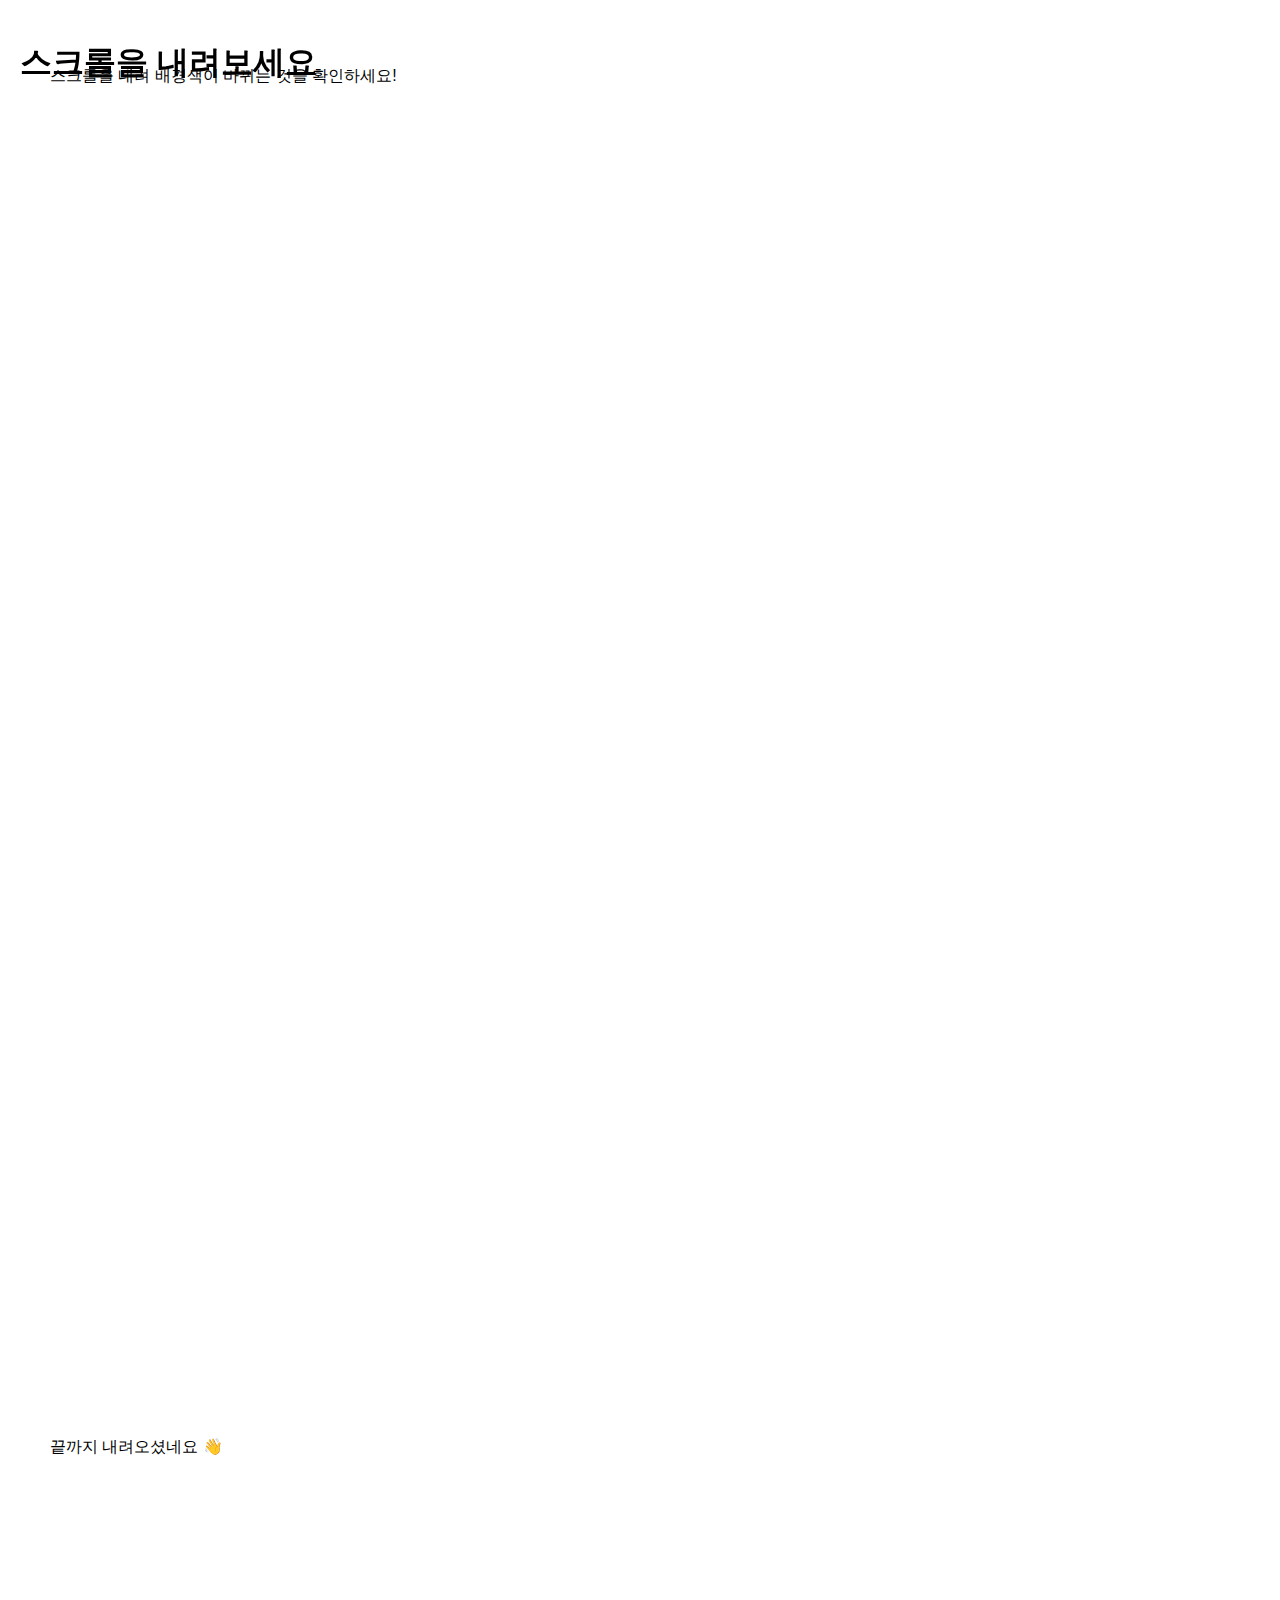
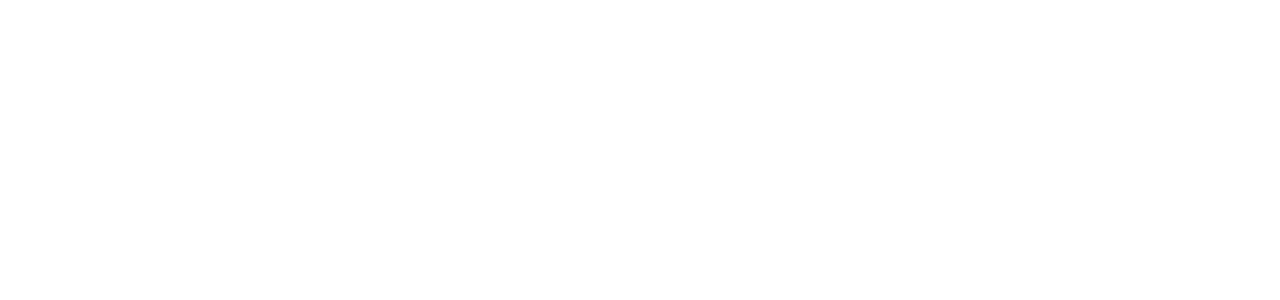
<file: test.html>
<!DOCTYPE html>
<html lang="en">
<head>
  <meta charset="UTF-8" />
  <meta name="viewport" content="width=device-width, initial-scale=1.0"/>
  <title>Scroll Color Change</title>
  <style>
    body {
      margin: 0;
      padding: 0;
      transition: background-color 1s ease;
      background-color: white;
      color: black;
      font-family: sans-serif;
    }

    .dark-mode {
      background-color: black;
      color: white;
    }

    .content {
      height: 200vh; /* 2배 길이로 스크롤 가능하게 설정 */
      padding: 50px;
    }

    h1 {
      position: fixed;
      top: 20px;
      left: 20px;
    }
  </style>
</head>
<body>
  <h1>스크롤을 내려보세요</h1>
  <div class="content">
    <p>스크롤을 내려 배경색이 바뀌는 것을 확인하세요!</p>
    <p style="margin-top: 150vh;">끝까지 내려오셨네요 👋</p>
  </div>

  <script>
    window.addEventListener('scroll', () => {
      const scrollY = window.scrollY;
      const threshold = 300; // 스크롤 위치 기준 (px)

      if (scrollY > threshold) {
        document.body.classList.add('dark-mode');
      } else {
        document.body.classList.remove('dark-mode');
      }
    });
  </script>
</body>
</html>
</file>
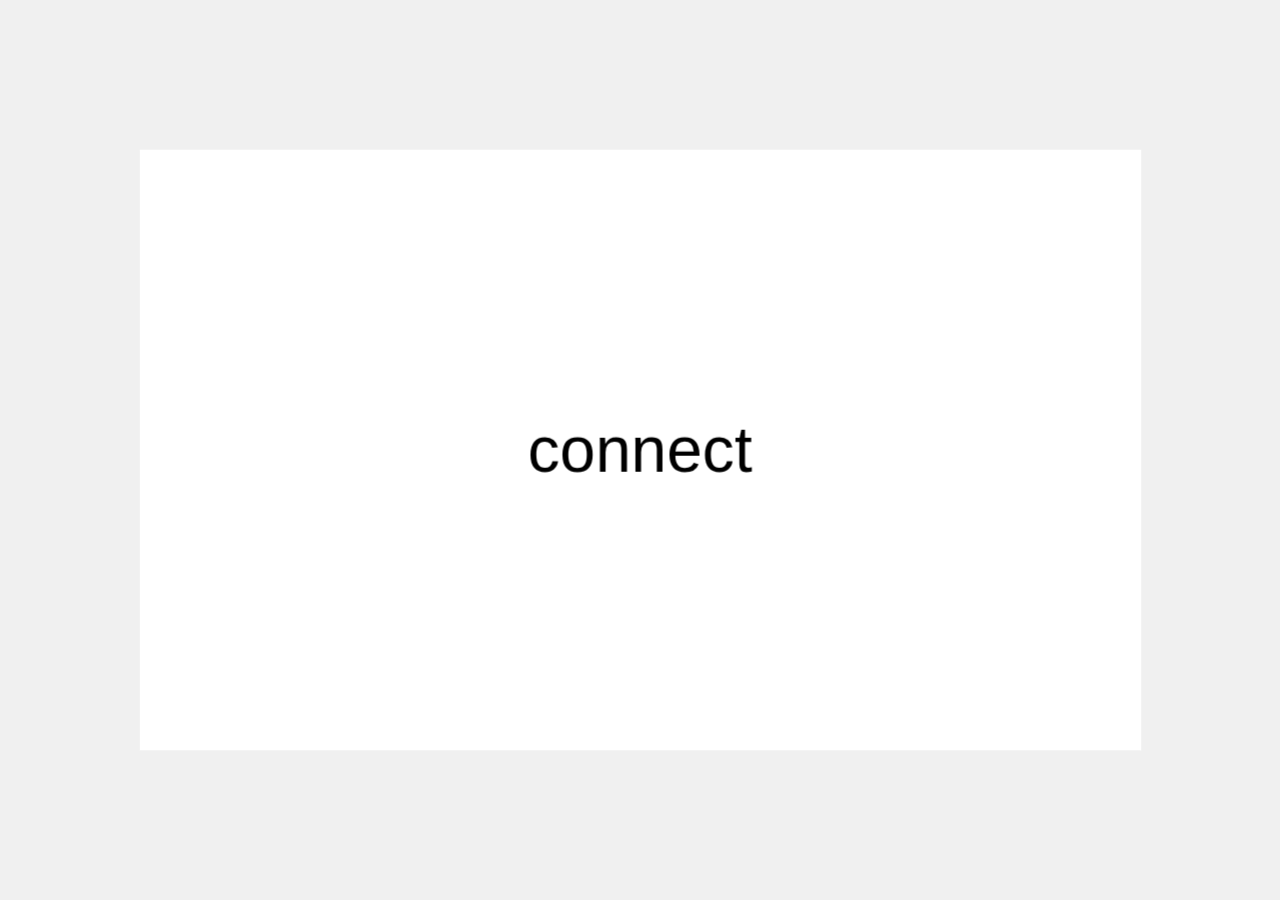
<file: test/card-test.html>
<!DOCTYPE html>
<html lang="en">
<head>
  <meta charset="UTF-8" />
  <meta name="viewport" content="width=device-width, initial-scale=1.0"/>
  <title>3D Cube Card Fixed</title>
  <style>
    body {
      margin: 0;
      height: 100vh;
      display: flex;
      justify-content: center;
      align-items: center;
      background: #f0f0f0;
      overflow: hidden;
    }

    .scene {
      perspective: 2000px;
    
    }

    .cube {
      position: relative;
      width: 1000px;
      height: 600px;
      transform-style: preserve-3d;
      animation: flip 1s linear forwards;
    }

    .face {
      position: absolute;
      width: 1000px;
      height: 600px;
      display: flex;
      justify-content: center;
      align-items: center;
      font-size: 4rem;
      font-family: sans-serif;
      background: white;
      box-sizing: border-box;
    }

    .front  { transform: translateZ(2px); }
    .back   { transform: rotateY(180deg) translateZ(2px); background: #eee; }

    .top, .bottom,
    .left, .right {
      position: absolute;
      background: #ccc;
    }

    .top, .bottom {
      width: 1000px;
      height: 4px;
      left: 0;
    }

    .top {
      transform: rotateX(90deg) translateZ(2px);
    }

    .bottom {
      transform: rotateX(-90deg) translateZ(598px);
    }

    .left, .right {
      width: 4px;
      height: 600px;
      top: 0;
    }

    .left {
      transform: rotateY(90deg) translateZ(998px);
    }

    .right {
      transform: rotateY(-90deg) translateZ(2px);
    }

    @keyframes flip {
      0%   { transform: rotate3d(0,0,0,0deg); }
      50%  { transform: rotate3d(1,1,1,90deg); }
      100% { transform: rotate3d(0,1,0,180deg); }
    }
  </style>
</head>
<body>
  <div class="scene">
    <div class="cube">
      <div class="face front">connect</div>
      <div class="face back">email</div>
      <div class="face top"></div>
      <div class="face bottom"></div>
      <div class="face left"></div>
      <div class="face right"></div>
    </div>
  </div>
</body>
</html>
</file>
